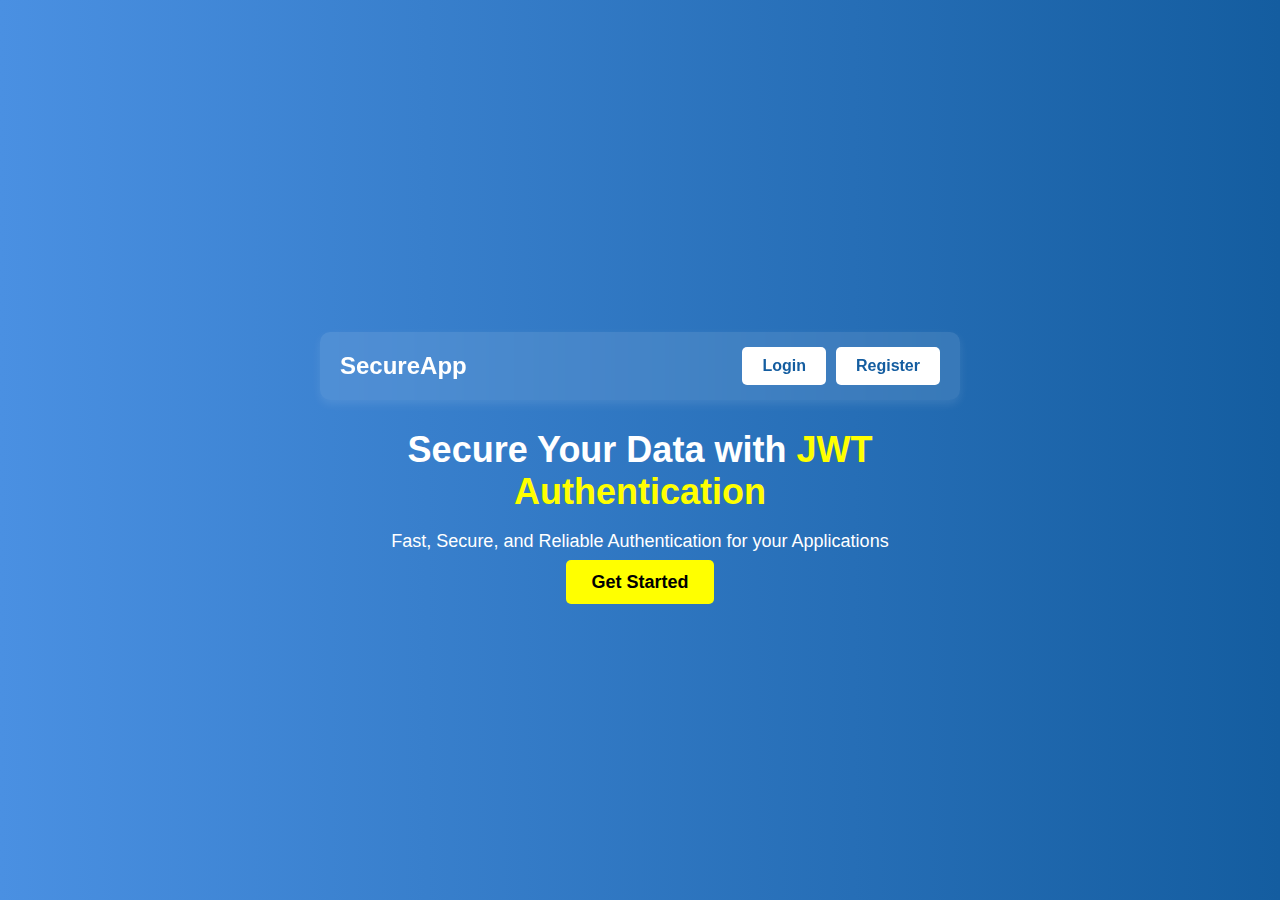
<file: target/classes/static/index.html>
<!DOCTYPE html>
<html lang="en">
<head>
    <meta charset="UTF-8">
    <meta name="viewport" content="width=device-width, initial-scale=1.0">
    <title>Welcome to SecureApp</title>
    <link rel="stylesheet" href="css/styles.css">
</head>
<body>
    <div class="landing-container">
        <nav class="navbar">
            <h1>SecureApp</h1>
            <div class="nav-buttons">
                <a href="login.html" class="btn">Login</a>
                <a href="register.html" class="btn">Register</a>
            </div>
        </nav>
        <div class="hero">
            <h2>Secure Your Data with <span>JWT Authentication</span></h2>
            <p>Fast, Secure, and Reliable Authentication for your Applications</p>
            <a href="login.html" class="cta-btn">Get Started</a>
        </div>
    </div>
</body>
</html>
</file>
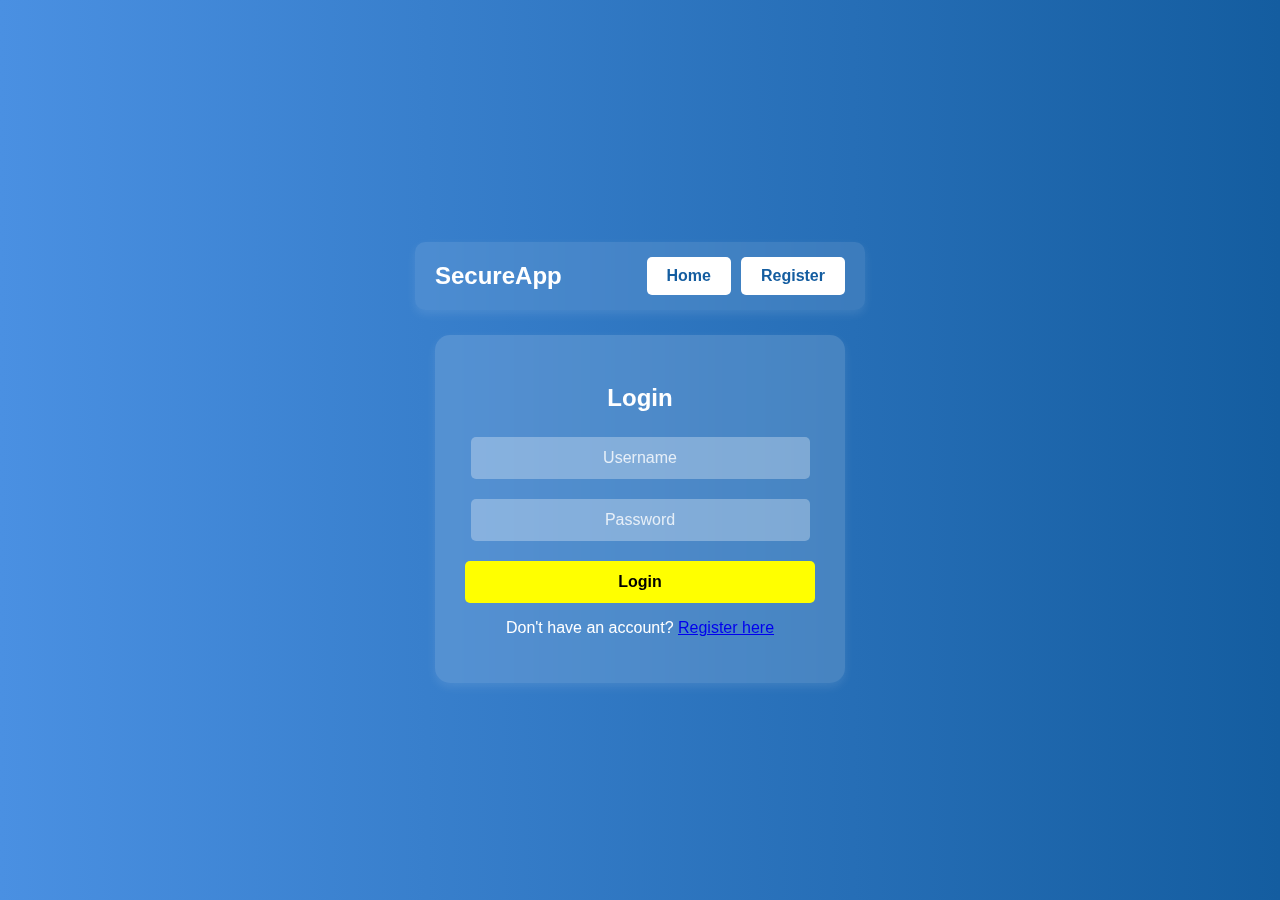
<file: target/classes/static/login.html>
<!DOCTYPE html>
<html lang="en">
<head>
    <meta charset="UTF-8">
    <meta name="viewport" content="width=device-width, initial-scale=1.0">
    <title>Login - SecureApp</title>
    <link rel="stylesheet" href="css/styles.css">
    <script defer src="js/auth.js"></script>
</head>
<body>
    <div class="landing-container">
        <nav class="navbar">
            <h1>SecureApp</h1>
            <div class="nav-buttons">
                <a href="index.html" class="btn">Home</a>
                <a href="register.html" class="btn">Register</a>
            </div>
        </nav>
        <div class="auth-box">
            <h2>Login</h2>
            <p id="login-message" class="hidden-message"></p>
            <form id="login-form">
                <div class="input-group">
                    <input type="text" id="login-username" placeholder="Username" required>
                    <input type="password" id="login-password" placeholder="Password" required>
                </div>
                <button type="submit" class="cta-btn-small">Login</button>
            </form>
            <p>Don't have an account? <a href="register.html">Register here</a></p>
        </div>
    </div>
</body>
</html>
</file>
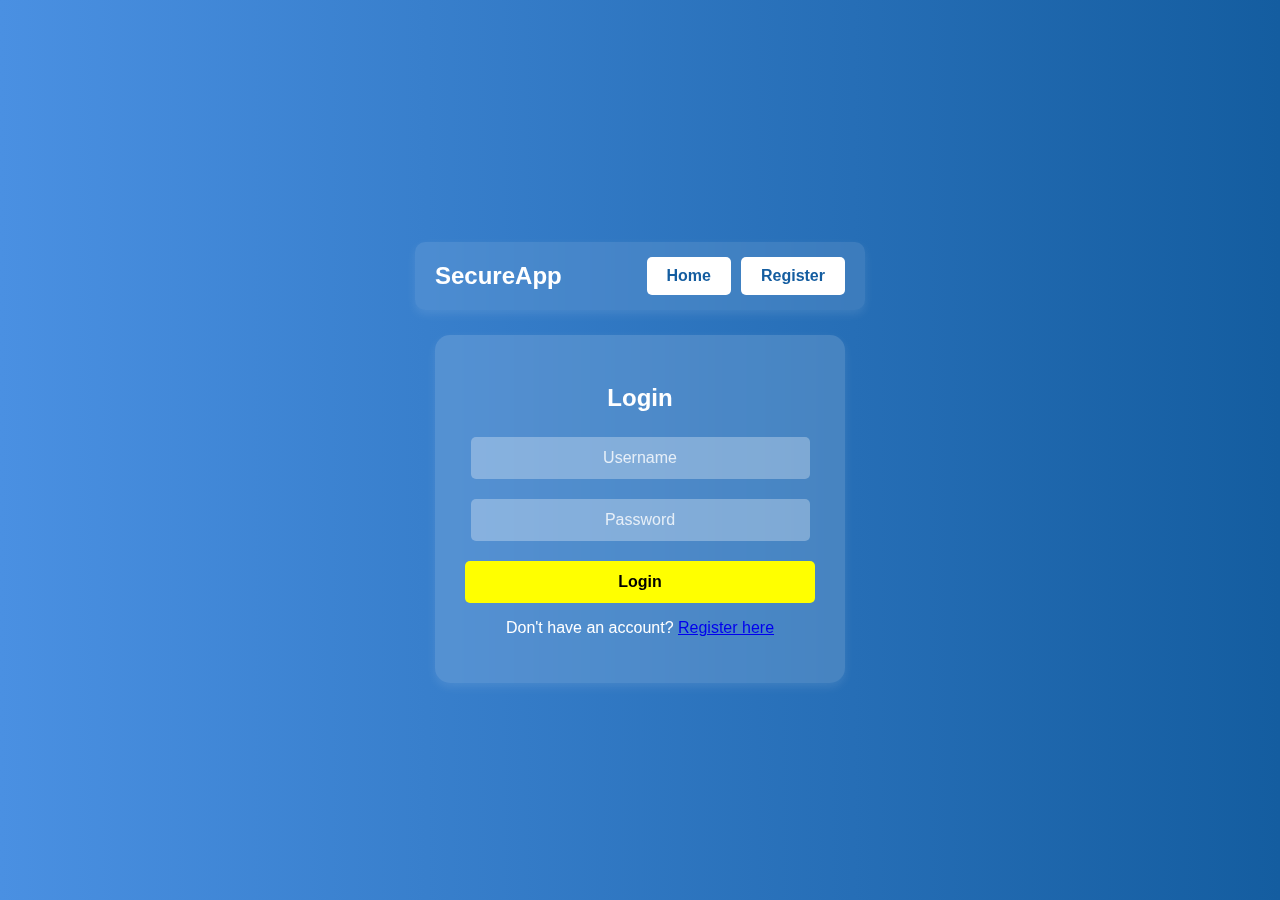
<file: target/classes/static/profile.html>
<!DOCTYPE html>
<html lang="en">
<head>
    <meta charset="UTF-8">
    <meta name="viewport" content="width=device-width, initial-scale=1.0">
    <title>Profile | JWT Auth System</title>
    <link rel="stylesheet" href="css/styles.css"> <!-- Ensure path is correct -->
</head>
<body>
    <!-- Navbar -->
    <div class="navbar">
        <h1>JWT Auth System</h1>
        <div class="nav-buttons">
            <a href="index.html" class="btn">Home</a>
            <button id="logout-btn" class="btn logout">Logout</button>
        </div>
    </div>

    <!-- Profile Content -->
    <div class="profile-container">
        <h2>Welcome, <span id="username">Loading...</span>!</h2>
        <p id="role">Role: Loading...</p>

        <!-- Notification Messages -->
        <div id="notification" class="hidden-message"></div>
    </div>

    <!-- Admin Panel (Only Visible for Admins) -->
    <div id="admin-section" class="admin-panel" style="display: none;">
        <h3>Admin Panel - Manage Users</h3>

        <table id="user-table">
            <thead>
                <tr>
                    <th>ID</th>
                    <th>Username</th>
                    <th>Role</th>
                    <th>Actions</th>
                </tr>
            </thead>
            <tbody id="user-list">
                <tr><td colspan="4">Loading users...</td></tr> <!-- Initial Loading Row -->
            </tbody>
        </table>
    </div>

    <script src="js/profile.js"></script> <!-- Ensure path is correct -->
</body>
</html>
</file>
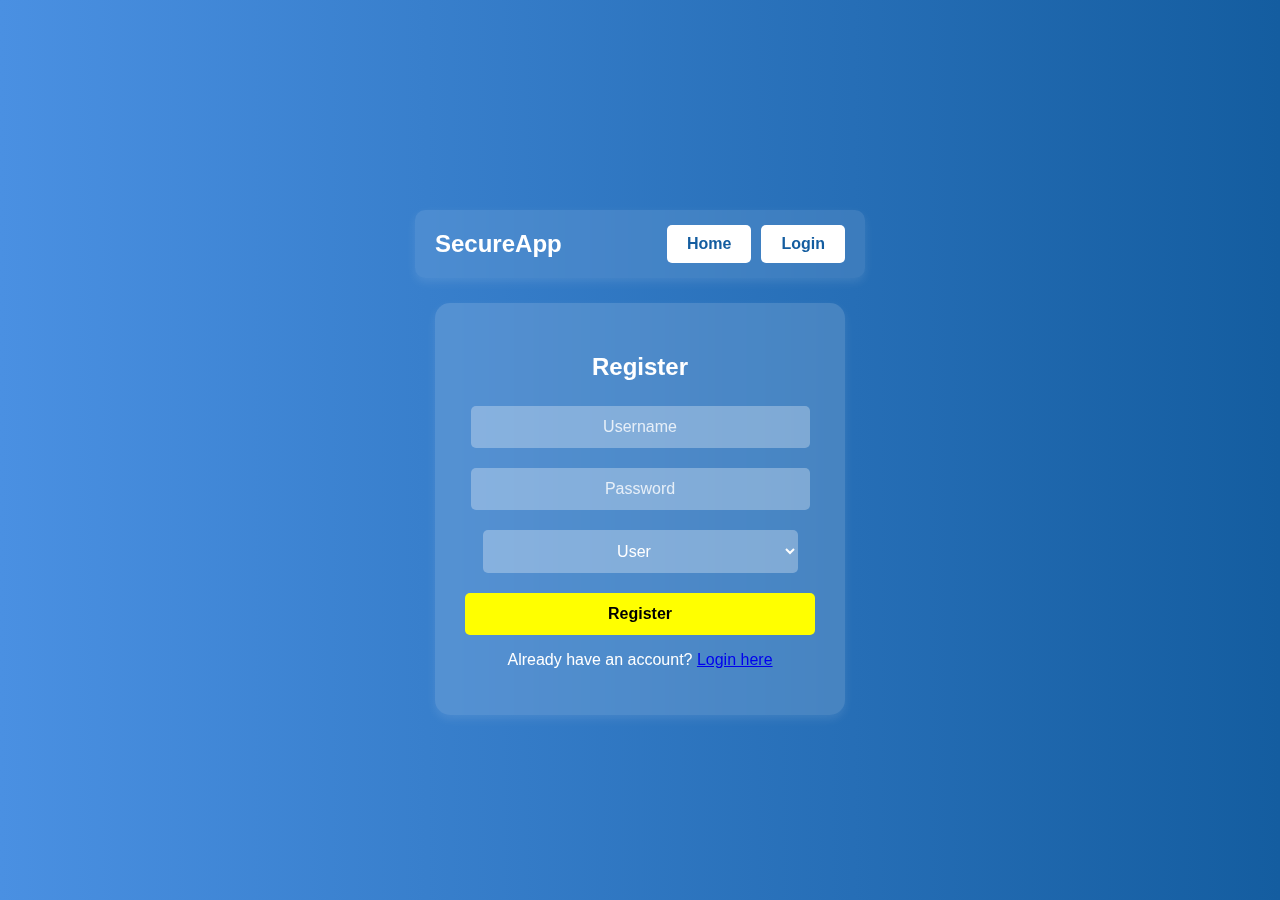
<file: target/classes/static/register.html>
<!DOCTYPE html>
<html lang="en">
<head>
    <meta charset="UTF-8">
    <meta name="viewport" content="width=device-width, initial-scale=1.0">
    <title>Register - SecureApp</title>
    <link rel="stylesheet" href="css/styles.css">
    <script defer src="js/auth.js"></script>
</head>
<body>
    <div class="landing-container">
        <nav class="navbar">
            <h1>SecureApp</h1>
            <div class="nav-buttons">
                <a href="index.html" class="btn">Home</a>
                <a href="login.html" class="btn">Login</a>
            </div>
        </nav>
        <div class="auth-box">
            <h2>Register</h2>
            <p id="register-message" class="hidden-message"></p>
            <form id="register-form">
                <div class="input-group">
                    <input type="text" id="register-username" placeholder="Username" required>
                    <input type="password" id="register-password" placeholder="Password" required>
                    <select id="register-role">
                        <option value="USER">User</option>
                        <option value="ADMIN">Admin</option>
                    </select>
                </div>
                <button type="submit" class="cta-btn-small">Register</button>
            </form>
            <p>Already have an account? <a href="login.html">Login here</a></p>
        </div>
    </div>
</body>
</html>
</file>
<file: target/classes/static/css/styles.css>
/* General Styles */
body {
    font-family: 'Poppins', sans-serif;
    background: linear-gradient(to right, #4A90E2, #145DA0);
    color: white;
    margin: 0;
    padding: 0;
    display: flex;
    flex-direction: column;
    align-items: center;
    justify-content: center;
    min-height: 100vh;
}

/* Properly Centered Navbar */
.navbar {
    width: 100%;
    max-width: 600px; /* Restrict max width for proper centering */
    display: flex;
    justify-content: space-between; /* Keeps text aligned left, buttons right */
    align-items: center;
    padding: 15px 20px;
    background: rgba(255, 255, 255, 0.1);
    backdrop-filter: blur(10px);
    border-radius: 10px;
    box-shadow: 0px 4px 10px rgba(255, 255, 255, 0.1);
    margin: 25px -20px; /* Center the navbar itself */
}

/* Navbar Title */
.navbar h1 {
    margin: 0;
    font-size: 24px;
    text-align: left;
}

/* Navbar Buttons */
.nav-buttons {
    display: flex;
    gap: 10px;
}

.nav-buttons .btn {
    text-decoration: none;
    background: white;
    color: #145DA0;
    padding: 10px 20px;
    border-radius: 5px;
    transition: 0.3s;
    font-weight: bold;
    cursor: pointer;
}

.nav-buttons .btn:hover {
    background: #357ABD;
    color: white;
}

/* Hero Section (Index Page) */
.hero {
    text-align: center;
    max-width: 600px;
}

.hero h2 {
    font-size: 36px;
    font-weight: bold;
    margin-bottom: 10px;
}

.hero h2 span {
    color: yellow;
}

.hero p {
    font-size: 18px;
    margin-bottom: 20px;
}

.cta-btn {
    text-decoration: none;
    background: yellow;
    color: black;
    padding: 12px 25px;
    border-radius: 5px;
    font-size: 18px;
    font-weight: bold;
    transition: 0.3s;
}

.cta-btn:hover {
    background: white;
    color: black;
}

/* Authentication Pages (Login, Register, Profile) */
.auth-container {
    display: flex;
    flex-direction: column;
    align-items: center;
    width: 100%;
    padding: 20px;
}

/* Glass Effect Form Box */
.auth-box {
    background: rgba(255, 255, 255, 0.15);
    backdrop-filter: blur(10px);
    padding: 30px;
    border-radius: 15px;
    text-align: center;
    width: 350px;
    box-shadow: 0px 4px 10px rgba(255, 255, 255, 0.1);
    transition: 0.3s;
}

/* Headings */
.auth-box h2 {
    margin-bottom: 15px;
}

/* Input Fields */
.input-group {
    width: 100%;
    display: flex;
    flex-direction: column;
    align-items: center;
}

.input-group input,
.input-group select {
    width: 90%;
    padding: 12px;
    margin: 10px 0;
    border: none;
    border-radius: 5px;
    background: rgba(255, 255, 255, 0.3);
    color: white;
    font-size: 16px;
    outline: none;
    text-align: center;
}

/* Placeholder Color */
.input-group input::placeholder {
    color: white;
    opacity: 0.8;
}

/* Buttons */
.auth-box button,
.cta-btn-small {
    width: 100%;
    padding: 12px;
    border: none;
    background: yellow;
    color: black;
    font-size: 16px;
    font-weight: bold;
    border-radius: 5px;
    cursor: pointer;
    transition: 0.3s;
    margin-top: 10px;
}

.auth-box button:hover,
.cta-btn-small:hover {
    background: white;
    color: black;
}

/* ---------------- */
/* PROFILE PAGE STYLES */
/* ---------------- */

/* Profile Container */
.profile-container {
    text-align: center;
    background: rgba(255, 255, 255, 0.1);
    backdrop-filter: blur(10px);
    padding: 25px;
    border-radius: 10px;
    width: 400px;
    margin-top: 20px;
    box-shadow: 0px 4px 10px rgba(255, 255, 255, 0.1);
}

/* Admin Panel */
#admin-section {
    display: none;
    margin-top: 30px;
    width: 90%;
    max-width: 800px;
    background: rgba(255, 255, 255, 0.15);
    backdrop-filter: blur(10px);
    padding: 20px;
    border-radius: 10px;
    text-align: center;
    box-shadow: 0px 4px 10px rgba(255, 255, 255, 0.1);
}

/* Table Styling */
#admin-section h3 {
    margin-bottom: 15px;
    font-size: 20px;
    font-weight: bold;
}

table {
    width: 100%;
    border-collapse: collapse;
    margin-top: 10px;
}

th, td {
    padding: 12px;
    border: 1px solid white;
    text-align: center;
}

th {
    background: rgba(255, 255, 255, 0.2);
    font-weight: bold;
}

td {
    background: rgba(255, 255, 255, 0.1);
}

/* Action Buttons */
.action-btn {
    padding: 5px 10px;
    margin: 5px;
    border: none;
    border-radius: 5px;
    cursor: pointer;
    font-weight: bold;
    transition: 0.3s;
}

.edit-btn {
    background: #f1c40f;
    color: black;
}

.edit-btn:hover {
    background: #d4ac0d;
}

.delete-btn {
    background: red;
    color: white;
}

.delete-btn:hover {
    background: darkred;
}

/* Success & Error Messages */
.hidden-message {
    display: none;
    padding: 10px;
    margin-bottom: 10px;
    border-radius: 5px;
    font-weight: bold;
}

.success {
    background: rgba(0, 255, 0, 0.3);
    color: lime;
}

.error {
    background: rgba(255, 0, 0, 0.3);
    color: red;
}

/* Responsive Design */
@media screen and (max-width: 600px) {
    .auth-box {
        width: 90%;
        padding: 20px;
    }
    
    .profile-container {
        width: 90%;
    }

    #admin-section {
        width: 100%;
    }

    table {
        font-size: 14px;
    }
}
</file>
